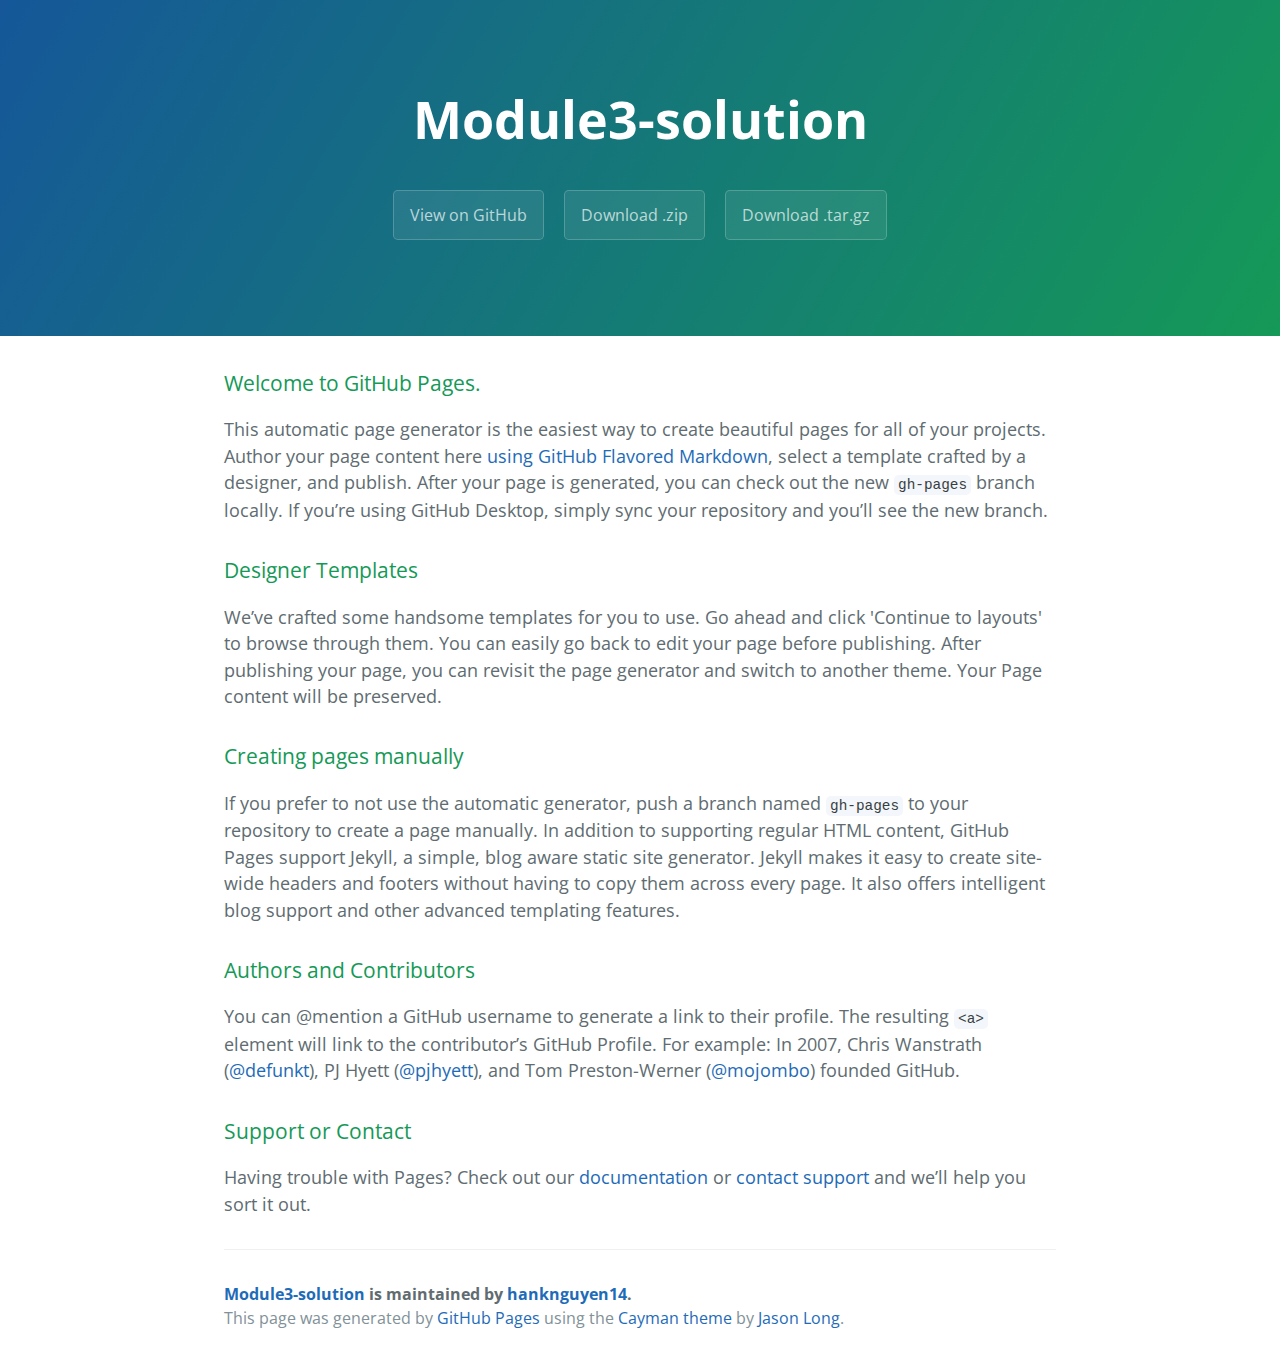
<file: index.html>
<!DOCTYPE html>
<html lang="en-us">
  <head>
    <meta charset="UTF-8">
    <title>Module3-solution by hanknguyen14</title>
    <meta name="viewport" content="width=device-width, initial-scale=1">
    <link rel="stylesheet" type="text/css" href="stylesheets/normalize.css" media="screen">
    <link href='https://fonts.googleapis.com/css?family=Open+Sans:400,700' rel='stylesheet' type='text/css'>
    <link rel="stylesheet" type="text/css" href="stylesheets/stylesheet.css" media="screen">
    <link rel="stylesheet" type="text/css" href="stylesheets/github-light.css" media="screen">
  </head>
  <body>
    <section class="page-header">
      <h1 class="project-name">Module3-solution</h1>
      <h2 class="project-tagline"></h2>
      <a href="https://github.com/hanknguyen14/module3-solution" class="btn">View on GitHub</a>
      <a href="https://github.com/hanknguyen14/module3-solution/zipball/master" class="btn">Download .zip</a>
      <a href="https://github.com/hanknguyen14/module3-solution/tarball/master" class="btn">Download .tar.gz</a>
    </section>

    <section class="main-content">
      <h3>
<a id="welcome-to-github-pages" class="anchor" href="#welcome-to-github-pages" aria-hidden="true"><span aria-hidden="true" class="octicon octicon-link"></span></a>Welcome to GitHub Pages.</h3>

<p>This automatic page generator is the easiest way to create beautiful pages for all of your projects. Author your page content here <a href="https://guides.github.com/features/mastering-markdown/">using GitHub Flavored Markdown</a>, select a template crafted by a designer, and publish. After your page is generated, you can check out the new <code>gh-pages</code> branch locally. If you’re using GitHub Desktop, simply sync your repository and you’ll see the new branch.</p>

<h3>
<a id="designer-templates" class="anchor" href="#designer-templates" aria-hidden="true"><span aria-hidden="true" class="octicon octicon-link"></span></a>Designer Templates</h3>

<p>We’ve crafted some handsome templates for you to use. Go ahead and click 'Continue to layouts' to browse through them. You can easily go back to edit your page before publishing. After publishing your page, you can revisit the page generator and switch to another theme. Your Page content will be preserved.</p>

<h3>
<a id="creating-pages-manually" class="anchor" href="#creating-pages-manually" aria-hidden="true"><span aria-hidden="true" class="octicon octicon-link"></span></a>Creating pages manually</h3>

<p>If you prefer to not use the automatic generator, push a branch named <code>gh-pages</code> to your repository to create a page manually. In addition to supporting regular HTML content, GitHub Pages support Jekyll, a simple, blog aware static site generator. Jekyll makes it easy to create site-wide headers and footers without having to copy them across every page. It also offers intelligent blog support and other advanced templating features.</p>

<h3>
<a id="authors-and-contributors" class="anchor" href="#authors-and-contributors" aria-hidden="true"><span aria-hidden="true" class="octicon octicon-link"></span></a>Authors and Contributors</h3>

<p>You can @mention a GitHub username to generate a link to their profile. The resulting <code>&lt;a&gt;</code> element will link to the contributor’s GitHub Profile. For example: In 2007, Chris Wanstrath (<a href="https://github.com/defunkt" class="user-mention">@defunkt</a>), PJ Hyett (<a href="https://github.com/pjhyett" class="user-mention">@pjhyett</a>), and Tom Preston-Werner (<a href="https://github.com/mojombo" class="user-mention">@mojombo</a>) founded GitHub.</p>

<h3>
<a id="support-or-contact" class="anchor" href="#support-or-contact" aria-hidden="true"><span aria-hidden="true" class="octicon octicon-link"></span></a>Support or Contact</h3>

<p>Having trouble with Pages? Check out our <a href="https://help.github.com/pages">documentation</a> or <a href="https://github.com/contact">contact support</a> and we’ll help you sort it out.</p>

      <footer class="site-footer">
        <span class="site-footer-owner"><a href="https://github.com/hanknguyen14/module3-solution">Module3-solution</a> is maintained by <a href="https://github.com/hanknguyen14">hanknguyen14</a>.</span>

        <span class="site-footer-credits">This page was generated by <a href="https://pages.github.com">GitHub Pages</a> using the <a href="https://github.com/jasonlong/cayman-theme">Cayman theme</a> by <a href="https://twitter.com/jasonlong">Jason Long</a>.</span>
      </footer>

    </section>

  
  </body>
</html>
</file>
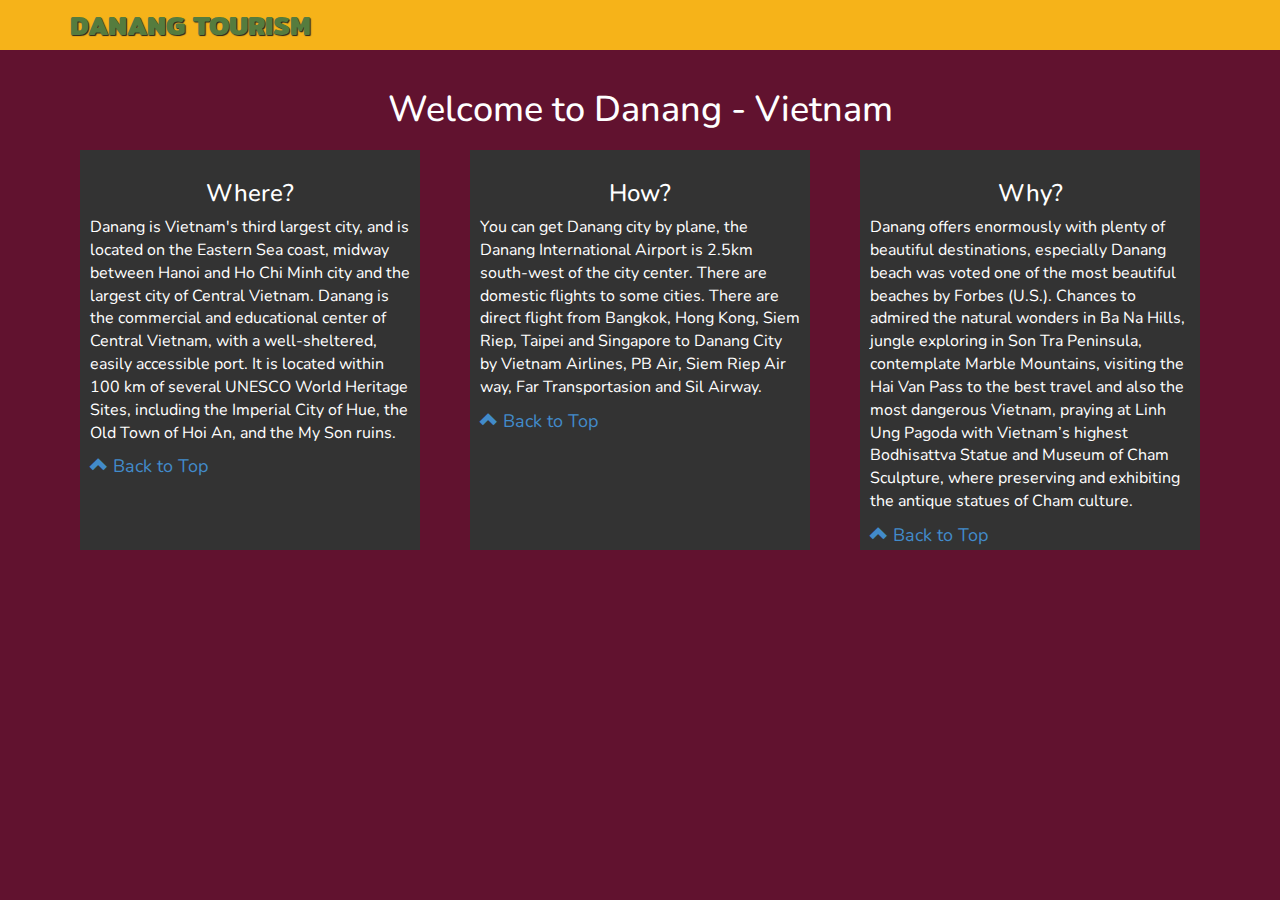
<file: module3-solution/index.html>
<!DOCTYPE html>
<html lang="en">
  <head>
    <meta charset="utf-8">
    <meta http-equiv="X-UA-Compatible" content="IE=edge">
    <meta name="viewport" content="width=device-width, initial-scale=1">
    <title>Assignment Solution 3</title>
    <link href="https://fonts.googleapis.com/css?family=Nunito" rel="stylesheet"> 
    <link href="https://fonts.googleapis.com/css?family=Mitr" rel="stylesheet"> 
    <link href="css/bootstrap.min.css" rel="stylesheet">
    <link href="css/style.css" rel="stylesheet">
  </head>
  <body>
    <header>
      <nav id="header-nav" class="navbar navbar-default">
            <div class="container">
              <div class="navbar-header">
              <div class="navbar-brand">
                        <a href="index.html"><h1>Danang Tourism</h1></a>
              </div>
            <!-- Brand and toggle get grouped for better mobile display -->
            <button type="button" class="navbar-toggle collapsed visible-xs" data-toggle="collapse" data-target="#collapsable-nav" aria-expanded="false">
              <span class="sr-only">Toggle navigation</span>
              <span class="icon-bar"></span>
              <span class="icon-bar"></span>
              <span class="icon-bar"></span>
            </button>
            </div>

            <div id="collapsable-nav" class="collapse navbar-collapse">
                    <ul id="nav-list" class="nav navbar-nav navbar-right">
                        <li>
                            <a href="#section1" class="visible-xs">
                                <span class="glyphicon glyphicon-search"></span> Where?</a>
                        </li>
                        <li>
                            <a href="#section2" class="visible-xs">
                                <span class="glyphicon glyphicon-plane"></span> How?</a>
                        </li>
                        <li>
                            <a href="#section3" class="visible-xs">
                                <span class="glyphicon glyphicon-thumbs-up"></span> Why?</a>
                        </li>
                    </ul>
            </div>
          </div>
      </nav>
    </header>
    <div id="main-heading" class="container">
    <h1 class="text-center" id="top">Welcome to Danang - Vietnam</h1>
    <div id="home-tiles" class="row">
      <div class="col-xs-12 col-sm-6 col-md-4">
        <section id="section1">
          <h3 class="text-center">Where?</h3>
          <p>Danang is Vietnam's third largest city, and is located on the Eastern Sea coast, midway between Hanoi and Ho Chi Minh city and the largest city of Central Vietnam. Danang is the commercial and educational center of Central Vietnam, with a well-sheltered, easily accessible port. It is located within 100 km of several UNESCO World Heritage Sites, including the Imperial City of Hue, the Old Town of Hoi An, and the My Son ruins.</p>
          <a href="#top"><span class="glyphicon glyphicon-chevron-up"></span> Back to Top</a>
        </section>
      </div>
       <div class="col-xs-12 col-sm-6 col-md-4">
        <section id="section2">
          <h3 class="text-center">How?</h3>
          <p>You can get Danang city by plane, the Danang International Airport is 2.5km south-west of the city center. There are domestic flights to some cities. There are direct flight from Bangkok, Hong Kong, Siem Riep, Taipei and Singapore to Danang City by Vietnam Airlines, PB Air, Siem Riep Air way, Far Transportasion and Sil Airway.</p>
          <a href="#top"><span class="glyphicon glyphicon-chevron-up"></span> Back to Top</a>
        </section>
      </div>
       <div class="col-xs-12 col-sm-12 col-md-4">
        <section id="section3">
          <h3 class="text-center">Why?</h3>
          <p>Danang offers enormously with plenty of beautiful destinations, especially Danang beach was voted one of the most beautiful beaches by Forbes (U.S.). Chances to admired the natural wonders in Ba Na Hills, jungle exploring in Son Tra Peninsula, contemplate Marble Mountains, visiting the Hai Van Pass to the best travel and also the most dangerous Vietnam, praying at Linh Ung Pagoda with Vietnam’s highest Bodhisattva Statue and Museum of Cham Sculpture, where preserving and exhibiting the antique statues of Cham culture.</p>
          <a href="#top"><span class="glyphicon glyphicon-chevron-up"></span> Back to Top</a>
        </section>
      </div>
    </div>
  </div>
    <!-- jQuery (necessary for Bootstrap's JavaScript plugins) -->
    <script src="https://ajax.googleapis.com/ajax/libs/jquery/1.11.1/jquery.min.js"></script>
    <!-- Include all compiled plugins (below), or include individual files as needed -->
    <script src="js/bootstrap.min.js"></script>
  </body>
</html>
</file>
<file: stylesheets/stylesheet.css>
* {
  box-sizing: border-box; }

body {
  padding: 0;
  margin: 0;
  font-family: "Open Sans", "Helvetica Neue", Helvetica, Arial, sans-serif;
  font-size: 16px;
  line-height: 1.5;
  color: #606c71; }

a {
  color: #1e6bb8;
  text-decoration: none; }
  a:hover {
    text-decoration: underline; }

.btn {
  display: inline-block;
  margin-bottom: 1rem;
  color: rgba(255, 255, 255, 0.7);
  background-color: rgba(255, 255, 255, 0.08);
  border-color: rgba(255, 255, 255, 0.2);
  border-style: solid;
  border-width: 1px;
  border-radius: 0.3rem;
  transition: color 0.2s, background-color 0.2s, border-color 0.2s; }
  .btn + .btn {
    margin-left: 1rem; }

.btn:hover {
  color: rgba(255, 255, 255, 0.8);
  text-decoration: none;
  background-color: rgba(255, 255, 255, 0.2);
  border-color: rgba(255, 255, 255, 0.3); }

@media screen and (min-width: 64em) {
  .btn {
    padding: 0.75rem 1rem; } }

@media screen and (min-width: 42em) and (max-width: 64em) {
  .btn {
    padding: 0.6rem 0.9rem;
    font-size: 0.9rem; } }

@media screen and (max-width: 42em) {
  .btn {
    display: block;
    width: 100%;
    padding: 0.75rem;
    font-size: 0.9rem; }
    .btn + .btn {
      margin-top: 1rem;
      margin-left: 0; } }

.page-header {
  color: #fff;
  text-align: center;
  background-color: #159957;
  background-image: linear-gradient(120deg, #155799, #159957); }

@media screen and (min-width: 64em) {
  .page-header {
    padding: 5rem 6rem; } }

@media screen and (min-width: 42em) and (max-width: 64em) {
  .page-header {
    padding: 3rem 4rem; } }

@media screen and (max-width: 42em) {
  .page-header {
    padding: 2rem 1rem; } }

.project-name {
  margin-top: 0;
  margin-bottom: 0.1rem; }

@media screen and (min-width: 64em) {
  .project-name {
    font-size: 3.25rem; } }

@media screen and (min-width: 42em) and (max-width: 64em) {
  .project-name {
    font-size: 2.25rem; } }

@media screen and (max-width: 42em) {
  .project-name {
    font-size: 1.75rem; } }

.project-tagline {
  margin-bottom: 2rem;
  font-weight: normal;
  opacity: 0.7; }

@media screen and (min-width: 64em) {
  .project-tagline {
    font-size: 1.25rem; } }

@media screen and (min-width: 42em) and (max-width: 64em) {
  .project-tagline {
    font-size: 1.15rem; } }

@media screen and (max-width: 42em) {
  .project-tagline {
    font-size: 1rem; } }

.main-content :first-child {
  margin-top: 0; }
.main-content img {
  max-width: 100%; }
.main-content h1, .main-content h2, .main-content h3, .main-content h4, .main-content h5, .main-content h6 {
  margin-top: 2rem;
  margin-bottom: 1rem;
  font-weight: normal;
  color: #159957; }
.main-content p {
  margin-bottom: 1em; }
.main-content code {
  padding: 2px 4px;
  font-family: Consolas, "Liberation Mono", Menlo, Courier, monospace;
  font-size: 0.9rem;
  color: #383e41;
  background-color: #f3f6fa;
  border-radius: 0.3rem; }
.main-content pre {
  padding: 0.8rem;
  margin-top: 0;
  margin-bottom: 1rem;
  font: 1rem Consolas, "Liberation Mono", Menlo, Courier, monospace;
  color: #567482;
  word-wrap: normal;
  background-color: #f3f6fa;
  border: solid 1px #dce6f0;
  border-radius: 0.3rem; }
  .main-content pre > code {
    padding: 0;
    margin: 0;
    font-size: 0.9rem;
    color: #567482;
    word-break: normal;
    white-space: pre;
    background: transparent;
    border: 0; }
.main-content .highlight {
  margin-bottom: 1rem; }
  .main-content .highlight pre {
    margin-bottom: 0;
    word-break: normal; }
.main-content .highlight pre, .main-content pre {
  padding: 0.8rem;
  overflow: auto;
  font-size: 0.9rem;
  line-height: 1.45;
  border-radius: 0.3rem; }
.main-content pre code, .main-content pre tt {
  display: inline;
  max-width: initial;
  padding: 0;
  margin: 0;
  overflow: initial;
  line-height: inherit;
  word-wrap: normal;
  background-color: transparent;
  border: 0; }
  .main-content pre code:before, .main-content pre code:after, .main-content pre tt:before, .main-content pre tt:after {
    content: normal; }
.main-content ul, .main-content ol {
  margin-top: 0; }
.main-content blockquote {
  padding: 0 1rem;
  margin-left: 0;
  color: #819198;
  border-left: 0.3rem solid #dce6f0; }
  .main-content blockquote > :first-child {
    margin-top: 0; }
  .main-content blockquote > :last-child {
    margin-bottom: 0; }
.main-content table {
  display: block;
  width: 100%;
  overflow: auto;
  word-break: normal;
  word-break: keep-all; }
  .main-content table th {
    font-weight: bold; }
  .main-content table th, .main-content table td {
    padding: 0.5rem 1rem;
    border: 1px solid #e9ebec; }
.main-content dl {
  padding: 0; }
  .main-content dl dt {
    padding: 0;
    margin-top: 1rem;
    font-size: 1rem;
    font-weight: bold; }
  .main-content dl dd {
    padding: 0;
    margin-bottom: 1rem; }
.main-content hr {
  height: 2px;
  padding: 0;
  margin: 1rem 0;
  background-color: #eff0f1;
  border: 0; }

@media screen and (min-width: 64em) {
  .main-content {
    max-width: 64rem;
    padding: 2rem 6rem;
    margin: 0 auto;
    font-size: 1.1rem; } }

@media screen and (min-width: 42em) and (max-width: 64em) {
  .main-content {
    padding: 2rem 4rem;
    font-size: 1.1rem; } }

@media screen and (max-width: 42em) {
  .main-content {
    padding: 2rem 1rem;
    font-size: 1rem; } }

.site-footer {
  padding-top: 2rem;
  margin-top: 2rem;
  border-top: solid 1px #eff0f1; }

.site-footer-owner {
  display: block;
  font-weight: bold; }

.site-footer-credits {
  color: #819198; }

@media screen and (min-width: 64em) {
  .site-footer {
    font-size: 1rem; } }

@media screen and (min-width: 42em) and (max-width: 64em) {
  .site-footer {
    font-size: 1rem; } }

@media screen and (max-width: 42em) {
  .site-footer {
    font-size: 0.9rem; } }
</file>
<file: stylesheets/github-light.css>
/*
The MIT License (MIT)

Copyright (c) 2016 GitHub, Inc.

Permission is hereby granted, free of charge, to any person obtaining a copy
of this software and associated documentation files (the "Software"), to deal
in the Software without restriction, including without limitation the rights
to use, copy, modify, merge, publish, distribute, sublicense, and/or sell
copies of the Software, and to permit persons to whom the Software is
furnished to do so, subject to the following conditions:

The above copyright notice and this permission notice shall be included in all
copies or substantial portions of the Software.

THE SOFTWARE IS PROVIDED "AS IS", WITHOUT WARRANTY OF ANY KIND, EXPRESS OR
IMPLIED, INCLUDING BUT NOT LIMITED TO THE WARRANTIES OF MERCHANTABILITY,
FITNESS FOR A PARTICULAR PURPOSE AND NONINFRINGEMENT. IN NO EVENT SHALL THE
AUTHORS OR COPYRIGHT HOLDERS BE LIABLE FOR ANY CLAIM, DAMAGES OR OTHER
LIABILITY, WHETHER IN AN ACTION OF CONTRACT, TORT OR OTHERWISE, ARISING FROM,
OUT OF OR IN CONNECTION WITH THE SOFTWARE OR THE USE OR OTHER DEALINGS IN THE
SOFTWARE.

*/

.pl-c /* comment */ {
  color: #969896;
}

.pl-c1 /* constant, variable.other.constant, support, meta.property-name, support.constant, support.variable, meta.module-reference, markup.raw, meta.diff.header */,
.pl-s .pl-v /* string variable */ {
  color: #0086b3;
}

.pl-e /* entity */,
.pl-en /* entity.name */ {
  color: #795da3;
}

.pl-smi /* variable.parameter.function, storage.modifier.package, storage.modifier.import, storage.type.java, variable.other */,
.pl-s .pl-s1 /* string source */ {
  color: #333;
}

.pl-ent /* entity.name.tag */ {
  color: #63a35c;
}

.pl-k /* keyword, storage, storage.type */ {
  color: #a71d5d;
}

.pl-s /* string */,
.pl-pds /* punctuation.definition.string, string.regexp.character-class */,
.pl-s .pl-pse .pl-s1 /* string punctuation.section.embedded source */,
.pl-sr /* string.regexp */,
.pl-sr .pl-cce /* string.regexp constant.character.escape */,
.pl-sr .pl-sre /* string.regexp source.ruby.embedded */,
.pl-sr .pl-sra /* string.regexp string.regexp.arbitrary-repitition */ {
  color: #183691;
}

.pl-v /* variable */ {
  color: #ed6a43;
}

.pl-id /* invalid.deprecated */ {
  color: #b52a1d;
}

.pl-ii /* invalid.illegal */ {
  color: #f8f8f8;
  background-color: #b52a1d;
}

.pl-sr .pl-cce /* string.regexp constant.character.escape */ {
  font-weight: bold;
  color: #63a35c;
}

.pl-ml /* markup.list */ {
  color: #693a17;
}

.pl-mh /* markup.heading */,
.pl-mh .pl-en /* markup.heading entity.name */,
.pl-ms /* meta.separator */ {
  font-weight: bold;
  color: #1d3e81;
}

.pl-mq /* markup.quote */ {
  color: #008080;
}

.pl-mi /* markup.italic */ {
  font-style: italic;
  color: #333;
}

.pl-mb /* markup.bold */ {
  font-weight: bold;
  color: #333;
}

.pl-md /* markup.deleted, meta.diff.header.from-file */ {
  color: #bd2c00;
  background-color: #ffecec;
}

.pl-mi1 /* markup.inserted, meta.diff.header.to-file */ {
  color: #55a532;
  background-color: #eaffea;
}

.pl-mdr /* meta.diff.range */ {
  font-weight: bold;
  color: #795da3;
}

.pl-mo /* meta.output */ {
  color: #1d3e81;
}
</file>
<file: module3-solution/css/style.css>
body {
	font-size: 16px;
	color: #FFF;
	background-color: #61122F;
	font-family: 'Nunito', sans-serif;
}
#header-nav {
	background-color: #f6b319;
	border-radius: 0;
	border: 0;
}
.navbar-brand h1 {
	font-family: 'Mitr', sans-serif;
	color: #557c3e;
	font-size: 1.5em;
	text-transform: uppercase;
	font-weight: bold;
	text-shadow: 1px 1px 1px #222;
	margin-top: 0;
	margin-bottom: 0;
	line-height: .75;
}
.navbar-brand a:hover, .navbar-brand a:focus {
	text-decoration: none;
}
#nav-list {
	margin-top: 10px;
}
#nav-list a {
	color: #951C49;
	text-align: center;
}
#nav-list a:hover {
	background: #E7E7E7;
}
#nav-list a span {
	font-size: 1.8em;
}
.navbar-header button.navbar-toggle, .navbar-header .icon-bar {
	border: 1px solid #61122f;
}
.navbar-header button.navbar-toggle {
	clear: both;
	margin-top: -30px;
}
section {
	border: 1px thick black;
	background: #333333;
	padding: 10px;
	margin: 10px;
	height: 400px;
	overflow: auto;
}
section a {
	font-size: 18px;
	text-decoration: none;
}
/****Small devices only *******/
@media (min-width: 768px) and (max-width: 991px) {
#section3 {
	height: 250px;
}
}
/****Extra small devices only *******/
@media (max-width: 767px) {
section {
	height: auto;
}
#main-heading h1 {
	padding-top: 5px;
	font-size: 7vw; /* 1vw = 1% of viewport width */
}
#main-heading h3 {
	padding-top: 5px;
	font-size: 4vw;
}
#main-heading p {
	padding-top: 5px;
	font-size: 3vw;
}
}
</file>
